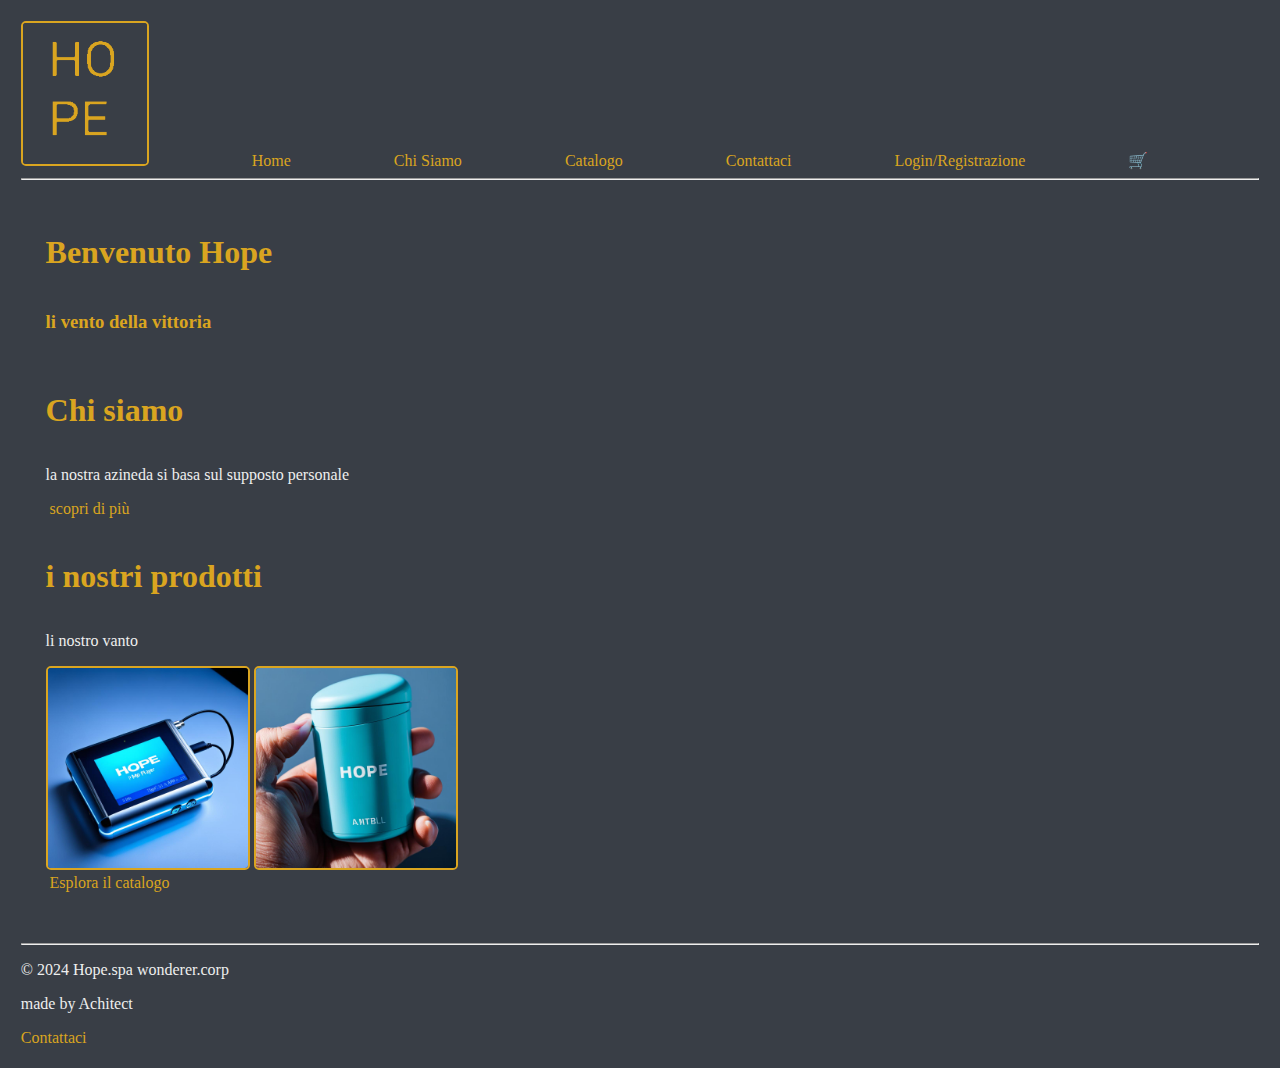
<file: hope/index.html>
<!DOCTYPE html>
<html lang="it">
<head>
    <meta charset="UTF-8">
    <meta name="viewport" content="width=device-width, initial-scale=1.0">
    <title>Home</title>
    <link rel="stylesheet" href="style.css">
   
</head>
<body id="sfondoScuro">
    <div >
        <img id="header" src="hope.png"style="width:10%;height:10%;" > 
        <a id="header" href="index.html">Home</a>
        <a id="header" href="chi-siamo.html"> Chi Siamo</a> 
        <a id="header" href="catalogo.php"> Catalogo</a> 
        <a id="header" href="contattaci.html"> Contattaci</a> 
        <a id="header" href="login.php"> Login/Registrazione</a> 
        <a id="header" href="carrello.php" class="button"> 🛒</a>
        </div>
    <hr>
    
    <div id="spazio">
        <h1 id="testoImp">Benvenuto Hope </h1> 
        <h3 id="testoImp">li vento della vittoria</h3>
        <br>
        <h1 id="testoImp">Chi siamo</h1>
        <p id="testoScuro">la nostra azineda si basa sul supposto personale </p>
        <a href="chi-siamo.html" class="button">&nbsp;scopri di più</a>
        <br>
        <h1 id="testoImp">i nostri prodotti</h1>
        <p id="testoScuro">li nostro vanto  </p>
        <div class="immagini">
            <img src="mp3.jpg"style="width:200px;height:200px;" > 
            <img src="pillole.jpg"style="width:200px;height:200px;">
        </div>
        <a href="catalogo.html" class="button">&nbsp;Esplora il catalogo</a>
        <br>
    </div>
<hr>
</body>
<footer>
    <p id="testoScuro">&copy; 2024 Hope.spa wonderer.corp </p>
    <p id="testoScuro">made by Achitect </p>
    <a href="contattaci.html"> Contattaci</a>
    </footer>
</html>
</file>
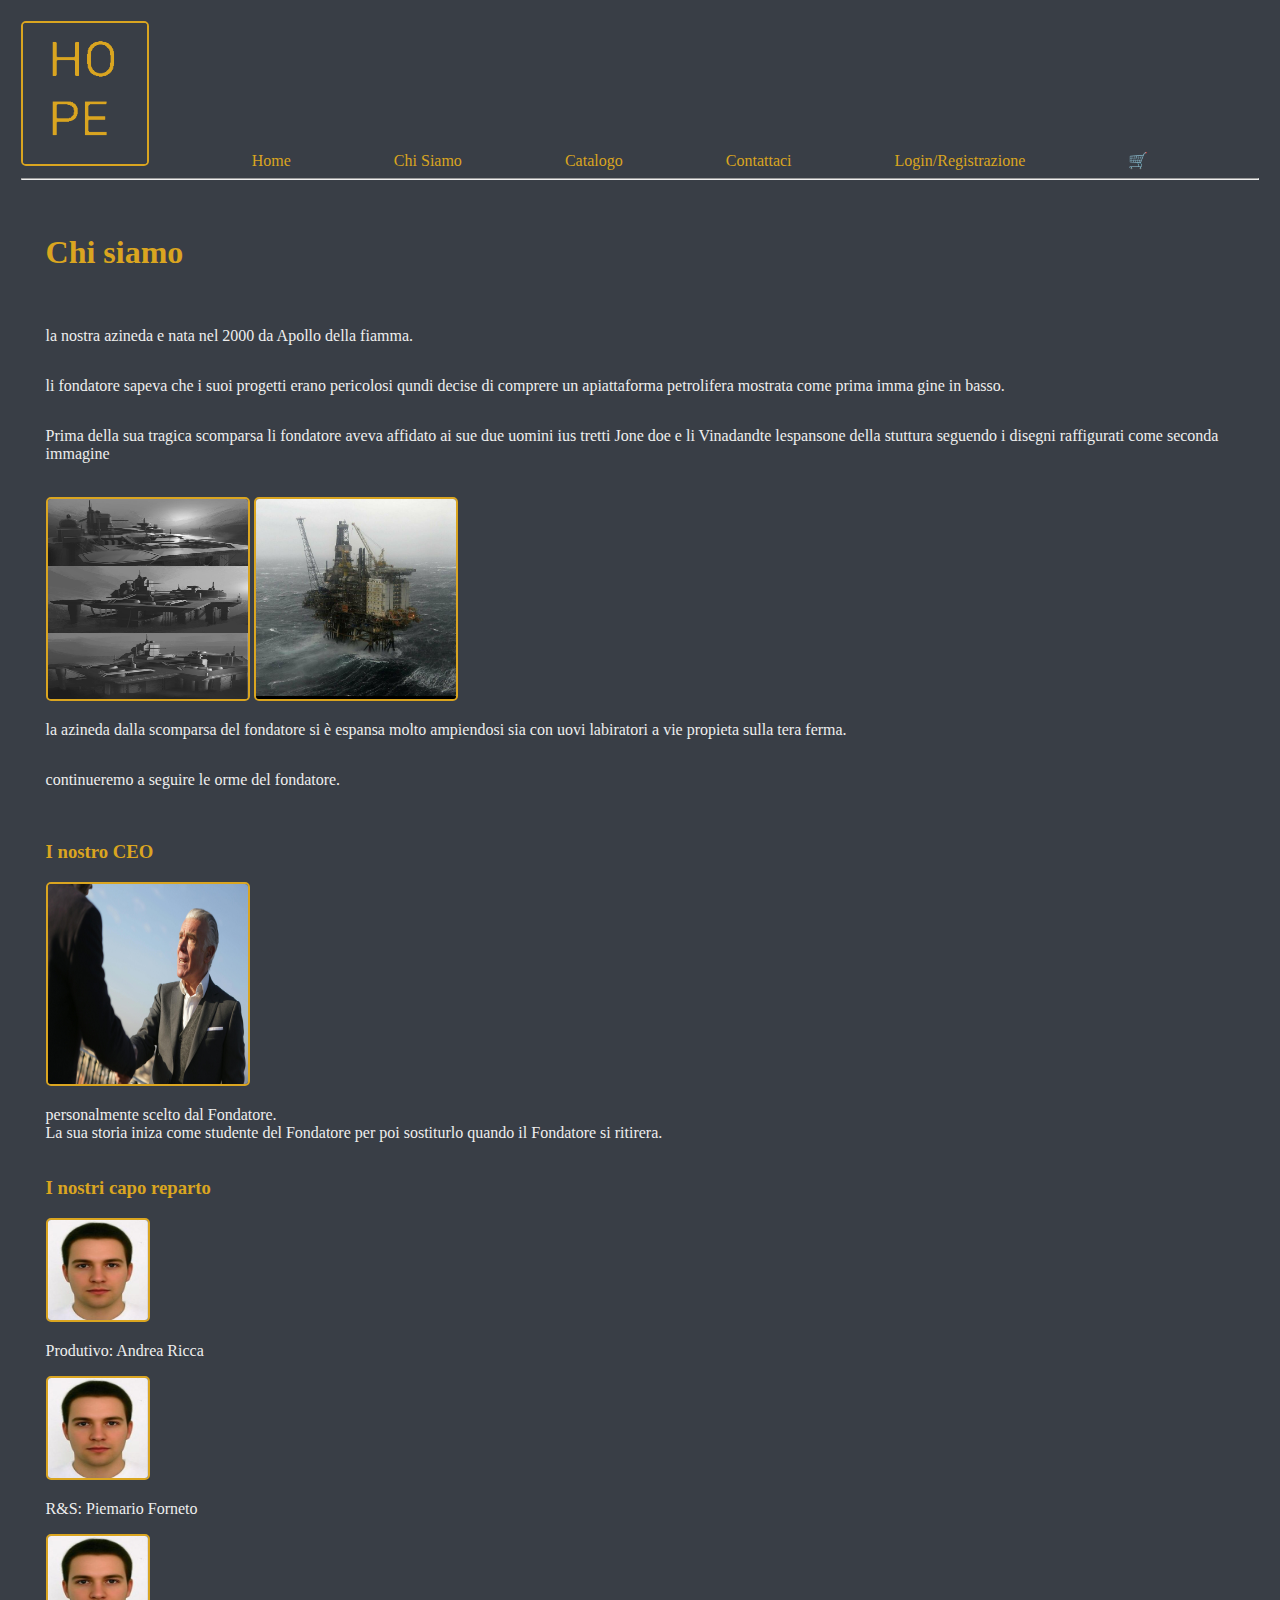
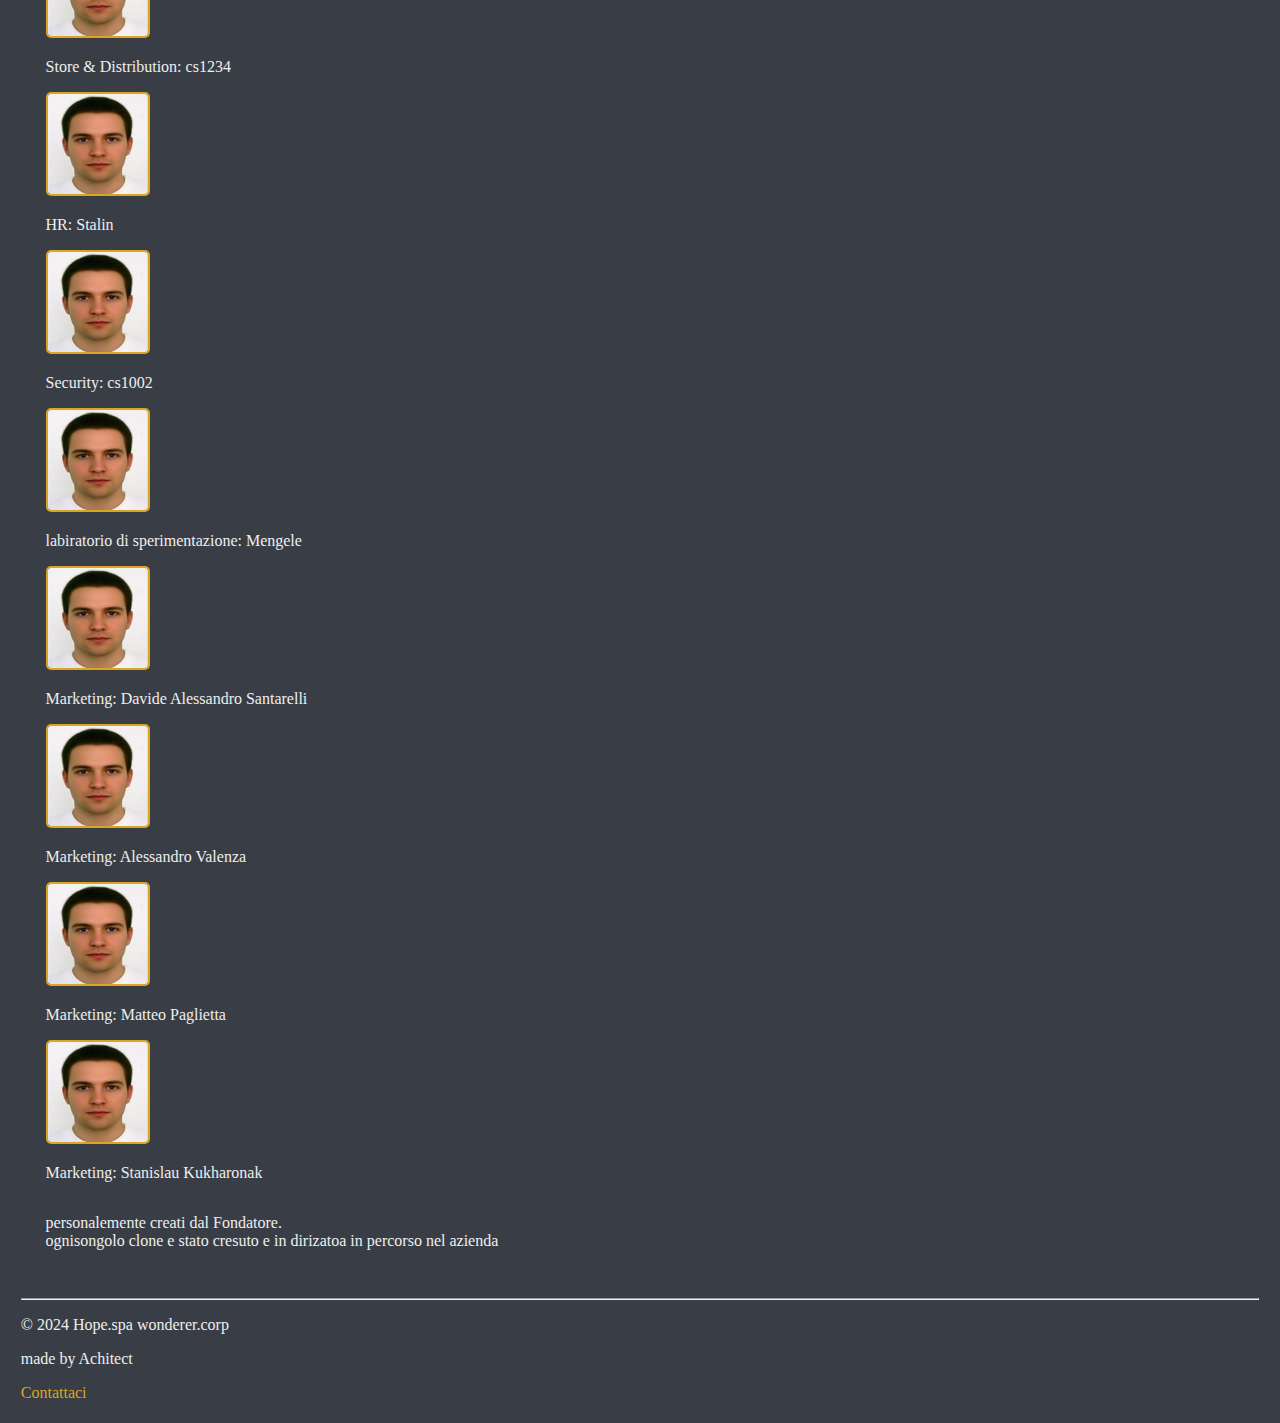
<file: hope/chi-siamo.html>
<!DOCTYPE html>
<html lang="it">
<head>
    <link rel="stylesheet" href="style.css">
    
    <meta charset="UTF-8">
</head>
<body id="sfondoScuro">
    <div >
        <img id="header" src="hope.png"style="width:10%;height:10%;" > 
        <a id="header" href="index.html">Home</a>
        <a id="header" href="chi-siamo.html"> Chi Siamo</a> 
        <a id="header" href="catalogo.php"> Catalogo</a> 
        <a id="header" href="contattaci.html"> Contattaci</a> 
        <a id="header" href="login.php"> Login/Registrazione</a> 
        <a id="header" href="carrello.php" class="button"> 🛒</a>
        </div>
    <hr>
    <div id="spazio">
        <h1 id="testoImp">Chi siamo </h1> 
        <br>
        <p id="testoScuro">la nostra azineda e nata nel 2000 
        da Apollo della fiamma.</p>
        <p id="testoScuro">li fondatore sapeva che i suoi progetti erano pericolosi qundi decise di comprere un apiattaforma petrolifera mostrata come prima imma gine in basso.
         </p>
        <p id="testoScuro">Prima della sua tragica scomparsa li fondatore aveva affidato ai sue due uomini ius tretti Jone doe e li Vinadandte lespansone della stuttura seguendo i disegni raffigurati come seconda immagine</p>
        <br>
        <div class="immagini">
            <img src="base2.jpg"style="width:200px;height:200px;" > 
            <img src="base1.jpg"style="width:200px;height:200px;">
        </div>
        <p id="testoScuro">la azineda dalla scomparsa del fondatore si è espansa molto ampiendosi sia con uovi labiratori a vie propieta sulla tera ferma.</p>
        <p id="testoScuro">continueremo a seguire le orme del fondatore.</p>
        <br>
        <h3 id="testoImp">I nostro CEO </h3>
        <div class="immagini">
            <img src="
            ceo.png"style="width:200px;height:200px;" >
        </div>
        <p id="testoScuro">personalmente scelto dal Fondatore.<br>La sua storia iniza come studente del Fondatore per poi sostiturlo quando il Fondatore si ritirera.</p>
        <h3 id="testoImp">I nostri capo reparto </h3>
        <div class="immagini">
            <img src="cs.jpg"style="width:100px;height:100px;" >
            <p id="testoScuro">Produtivo: Andrea Ricca</p>
            <img src="cs.jpg"style="width:100px;height:100px;" >
            <p id="testoScuro">R&S: Piemario Forneto</p>
            <img src="cs.jpg"style="width:100px;height:100px;" >
            <p id="testoScuro">Store & Distribution: cs1234</p>
            <img src="cs.jpg"style="width:100px;height:100px;" >
            <p id="testoScuro">HR: Stalin</p>
            <img src="cs.jpg"style="width:100px;height:100px;" >
            <p id="testoScuro">Security: cs1002</p>
            <img src="cs.jpg"style="width:100px;height:100px;" >
            <p id="testoScuro">labiratorio di sperimentazione: Mengele</p>
            <img src="cs.jpg"style="width:100px;height:100px;" >
            <p id="testoScuro">Marketing: Davide Alessandro Santarelli</p>
            <img src="cs.jpg"style="width:100px;height:100px;" >
            <p id="testoScuro">Marketing: Alessandro Valenza</p>
            <img src="cs.jpg"style="width:100px;height:100px;" >
            <p id="testoScuro">Marketing: Matteo Paglietta</p>
            <img src="cs.jpg"style="width:100px;height:100px;">
            <p id="testoScuro">Marketing: Stanislau Kukharonak</p>

        </div>     
        <p id="testoScuro">personalemente creati dal Fondatore.<br>ognisongolo clone e stato cresuto e in dirizatoa in percorso nel azienda
    </div>
    <hr>
    <footer>
    <p id="testoScuro">&copy; 2024 Hope.spa wonderer.corp </p>
    <p id="testoScuro">made by Achitect </p>
    <a href="contattaci.html"> Contattaci</a>
    </footer>

</body>
</html>
</file>
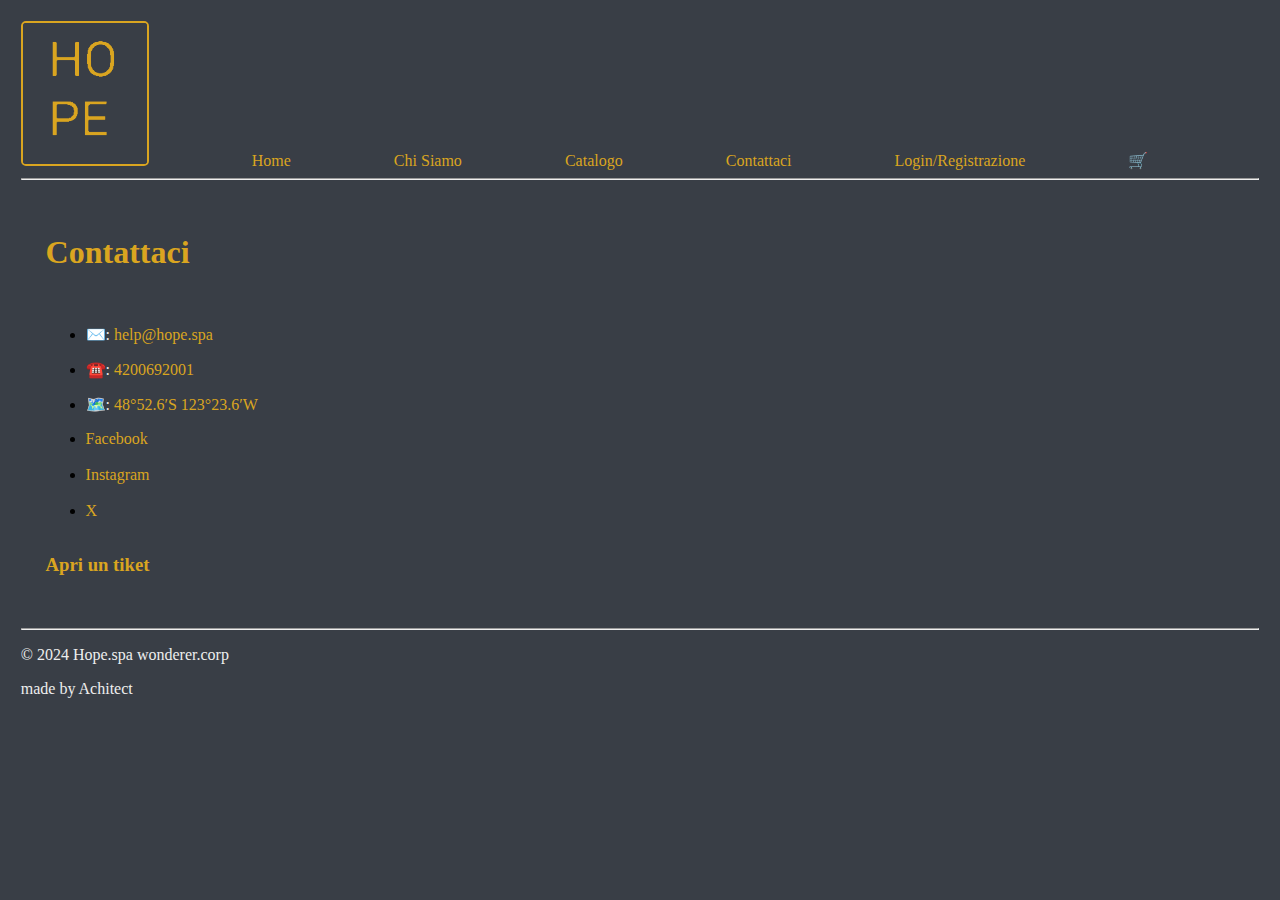
<file: hope/contattaci.html>
<!DOCTYPE html>
<html lang="it">
<head>
    <link rel="stylesheet" href="style.css">
    
    <meta charset="UTF-8">
</head>
<body id="sfondoScuro">
    <div >
        <img id="header" src="hope.png"style="width:10%;height:10%;" > 
        <a id="header" href="index.html">Home</a>
        <a id="header" href="chi-siamo.html"> Chi Siamo</a> 
        <a id="header" href="catalogo.php"> Catalogo</a> 
        <a id="header" href="contattaci.html"> Contattaci</a> 
        <a id="header" href="login.php"> Login/Registrazione</a> 
        <a id="header" href="carrello.php" class="button"> 🛒</a>
        </div>
    <hr>
    <div id="spazio">
        <h1 id="testoImp">Contattaci</h1>
        
        <ul>
            <li><p id="testoScuro">✉️: <a href="mailto:help@hope.spa">help@hope.spa</a></p></li>
            <li><p id="testoScuro">☎️: <a href="tel:+4200692001">4200692001</a></p></li>
            <li><p id="testoScuro">🗺️: <a href="https://maps.google.com/?q=48.8766,-123.3933">48°52.6′S 123°23.6′W</a></p></li>
            <li><a href="https://www.facebook.com/tuapagina" target="_blank">Facebook</a></li><br>
            <li><a href="https://www.instagram.com/tuoprofilo" target="_blank">Instagram</a></li><br>
            <li><a href="https://www.sitox.com" target="_blank">X</a></li>
        </ul>
        <h3><a href="tiket.html">Apri un tiket</a></h3>
        
</div>
    <hr>
    <footer>
    <p id="testoScuro">&copy; 2024 Hope.spa wonderer.corp </p>
    <p id="testoScuro">made by Achitect </p>
    
    </footer>

</body>
</html>
</file>
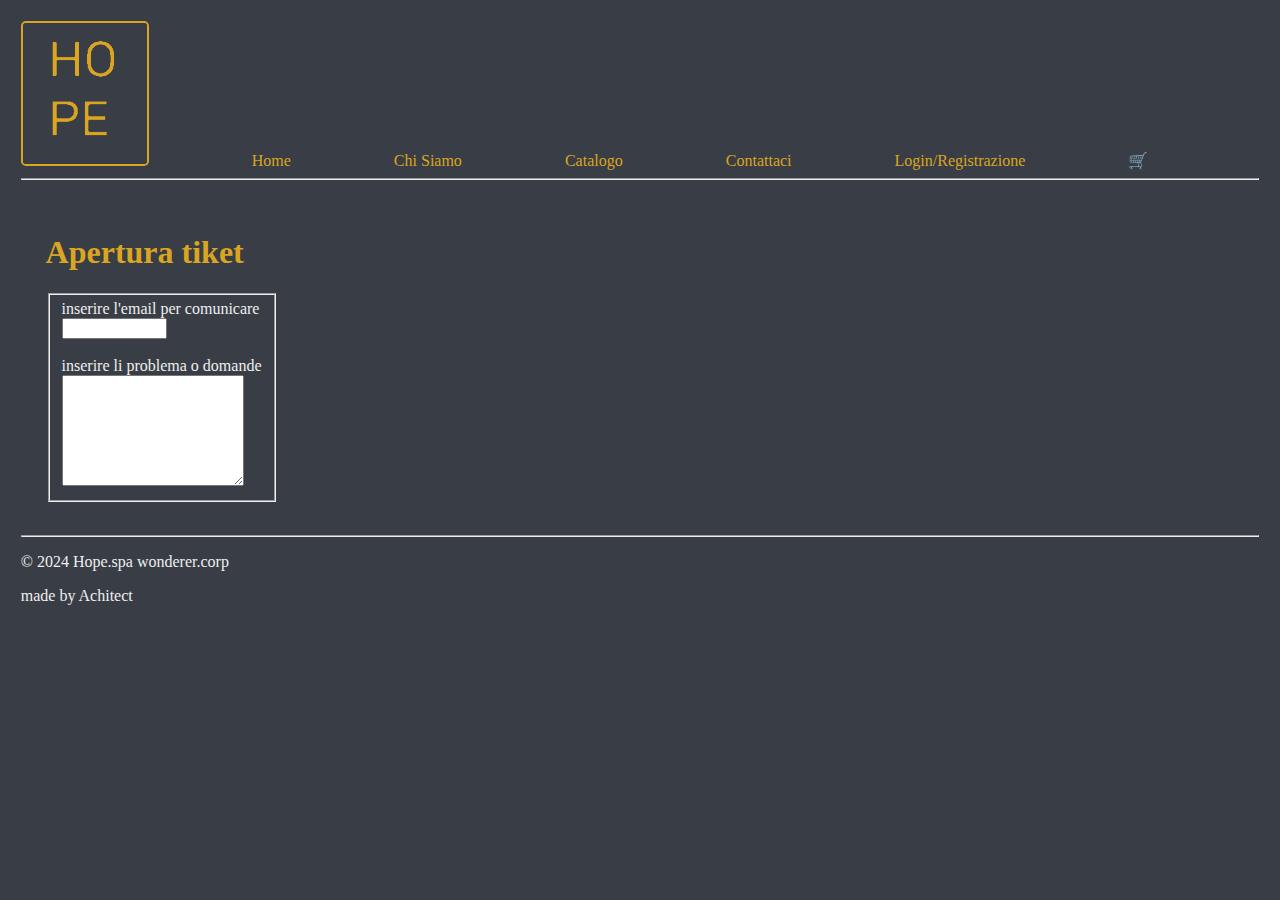
<file: hope/ticket.html>
<!DOCTYPE html>
<html lang="it">
<head>
    <link rel="stylesheet" href="style.css">
</head>
<body id="sfondoScuro">
    <div >
        <img id="header" src="hope.png"style="width:10%;height:10%;" > 
        <a id="header" href="index.html">Home</a>
        <a id="header" href="chi-siamo.html"> Chi Siamo</a> 
        <a id="header" href="catalogo.php"> Catalogo</a> 
        <a id="header" href="contattaci.html"> Contattaci</a> 
        <a id="header" href="login.php"> Login/Registrazione</a> 
        <a id="header" href="carrello.php" class="button"> 🛒</a>
        </div>
    <hr>
    <div id="spazio">
        <h1 id="testoImp">Apertura tiket</h1>
        <form action="invia_form.php" method="post">
            <fieldset id="sfondoScuro">              
                <label id="testoScuro">inserire l'email per comunicare </label><br>
                <input type="email" name="email"size="10" maxlength="50">
                <br>
                <br>
                <label id="testoScuro">inserire li problema o domande </label>
                <br>
                <textarea rows="7"></textarea>
                <br>
            </fieldset>
        </form>
    </section>
</div>
    <hr>
    <footer>
    <p id="testoScuro">&copy; 2024 Hope.spa wonderer.corp </p>
    <p id="testoScuro">made by Achitect </p>
    
    </footer>

</body>
</html>
</file>
<file: hope/style.css>
#testoScuro{
	color: #EEEEEE;

}
#sfondoScuro{
	background-color:#393E46;
}
#testoImp{
	color: #daa520;
	font-weight:bold;
}
#testoChiaro{
	color: #00ADB5;

}
#sfondoChiaro{
	background-color:#EEEEEE;
}
#spazio{
	background-color:#393E46;
	padding: 2%;
}
#header{
 margin-right: 8%; 
}
body{
	padding: 1%;
}
div{
	background-color: #393E46;
}
hr{
	color:white;
}
footer{
	background-color: #393E46;
}
img{
	
	border: 2px solid #daa520; 
    border-radius: 5px;
}
a{
   	color: #daa520;
    text-decoration: none; 
}
a:hover {text-decoration: underline;}
a:active {
   font-weight:bold;
}
.button {
  transition-duration: 0.4s;
}

.button:hover {
  background-color: #D2D2D2; 
  color: daa520 ;
}
#spazio {
    display: flex;
    flex-direction: column;
    align-items: flex-start;
}

.immagini {
    flex-grow: 1;
    text-align: left;

}
button{
	background-color: #EEEEEE;
	color: #00ADB5;
}
.section {
    display: flex;
    align-items: center;

}

.image-container {
    margin-right: 20px;
}

.button-container {
    margin-top: 10px;
}
.login-button {
    background: none;
    border: none;
    cursor: pointer;
    display: inline-block;
    margin: 0;
    padding: 0;
    white-space: normal; 
}

.login-button .logo {
    width: 20px;
    height: 20px;
    vertical-align: middle;
    margin-right: 5px;
}
</file>
